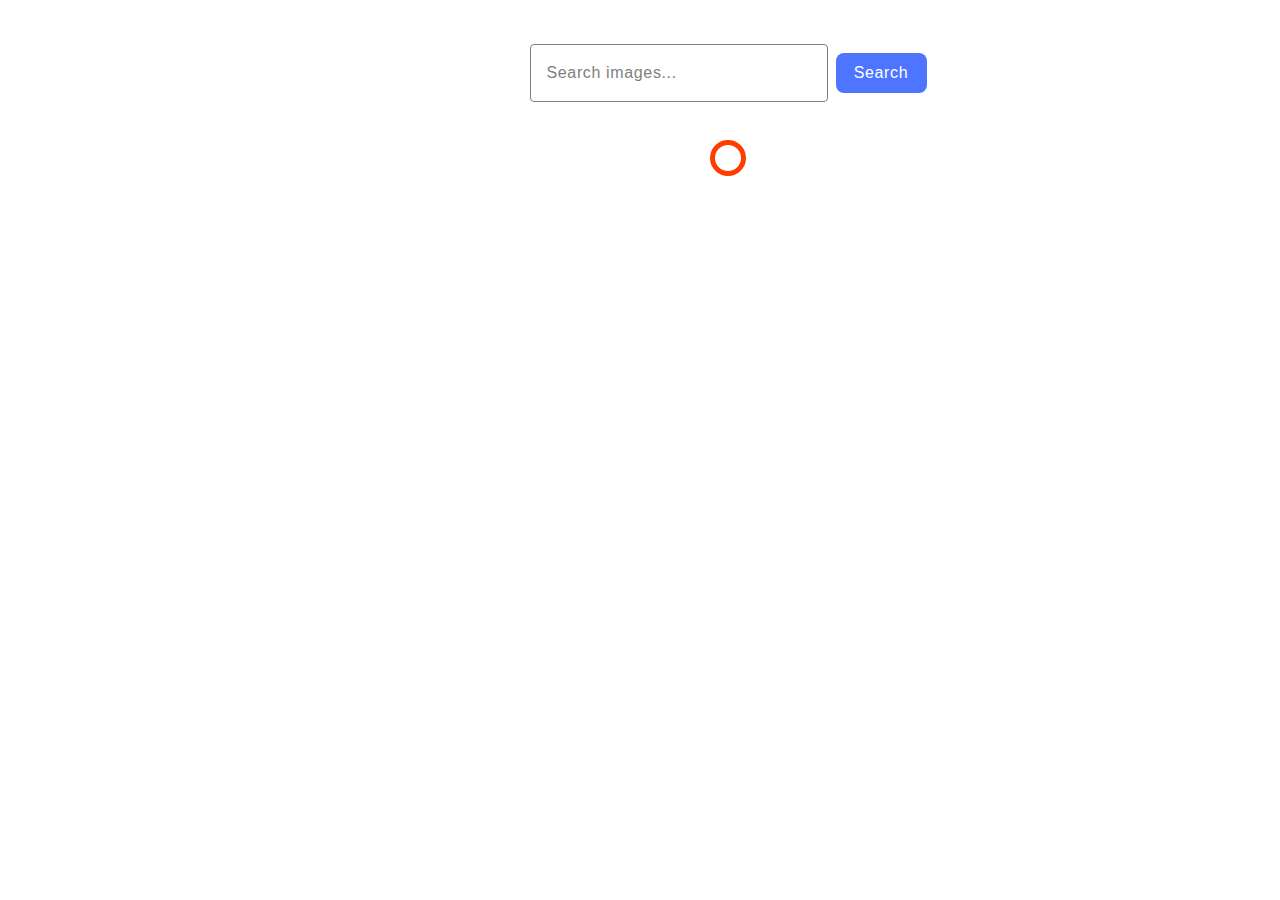
<file: src/index.html>
<!DOCTYPE html>
<html lang="en">
  <head>
    <meta charset="UTF-8" />
    <link rel="icon" type="image/svg+xml" href="/favicon.svg" />
    <meta name="viewport" content="width=device-width, initial-scale=1.0" />
    <title>Vanilla App Template</title>
    <link rel="stylesheet" href="https://cdnjs.cloudflare.com/ajax/libs/modern-normalize/3.0.1/modern-normalize.min.css"
    integrity="sha512-q6WgHqiHlKyOqslT/lgBgodhd03Wp4BEqKeW6nNtlOY4quzyG3VoQKFrieaCeSnuVseNKRGpGeDU3qPmabCANg=="
    crossorigin="anonymous" referrerpolicy="no-referrer" />
    <link rel="stylesheet" href="./css/styles.css" />
  </head>
  <body>
    <section class="gallery-list">
      <div class="container">
      <form action="" class="form">
        <input class="header-input" type="text" placeholder="Search images..." name="input">
        <button class="search-btn" type="submit">Search</button>
      </form>
      <ul class="imagebox">
      </ul>
      <div class="wrap-loader">
        <div class="loader"></div>
      </div>
    </div>
    </section>
    <script type="module" src="./main.js"></script>
      </body>
  
</html>
</file>
<file: src/css/styles.css>
/**
  |============================
  | include css partials with
  | default @import url()
  |============================
*/
/* Common styles */
@import url('./reset.css');
@import url('./container.css');

/* Sections style */
@import url('./base.css');
</file>
